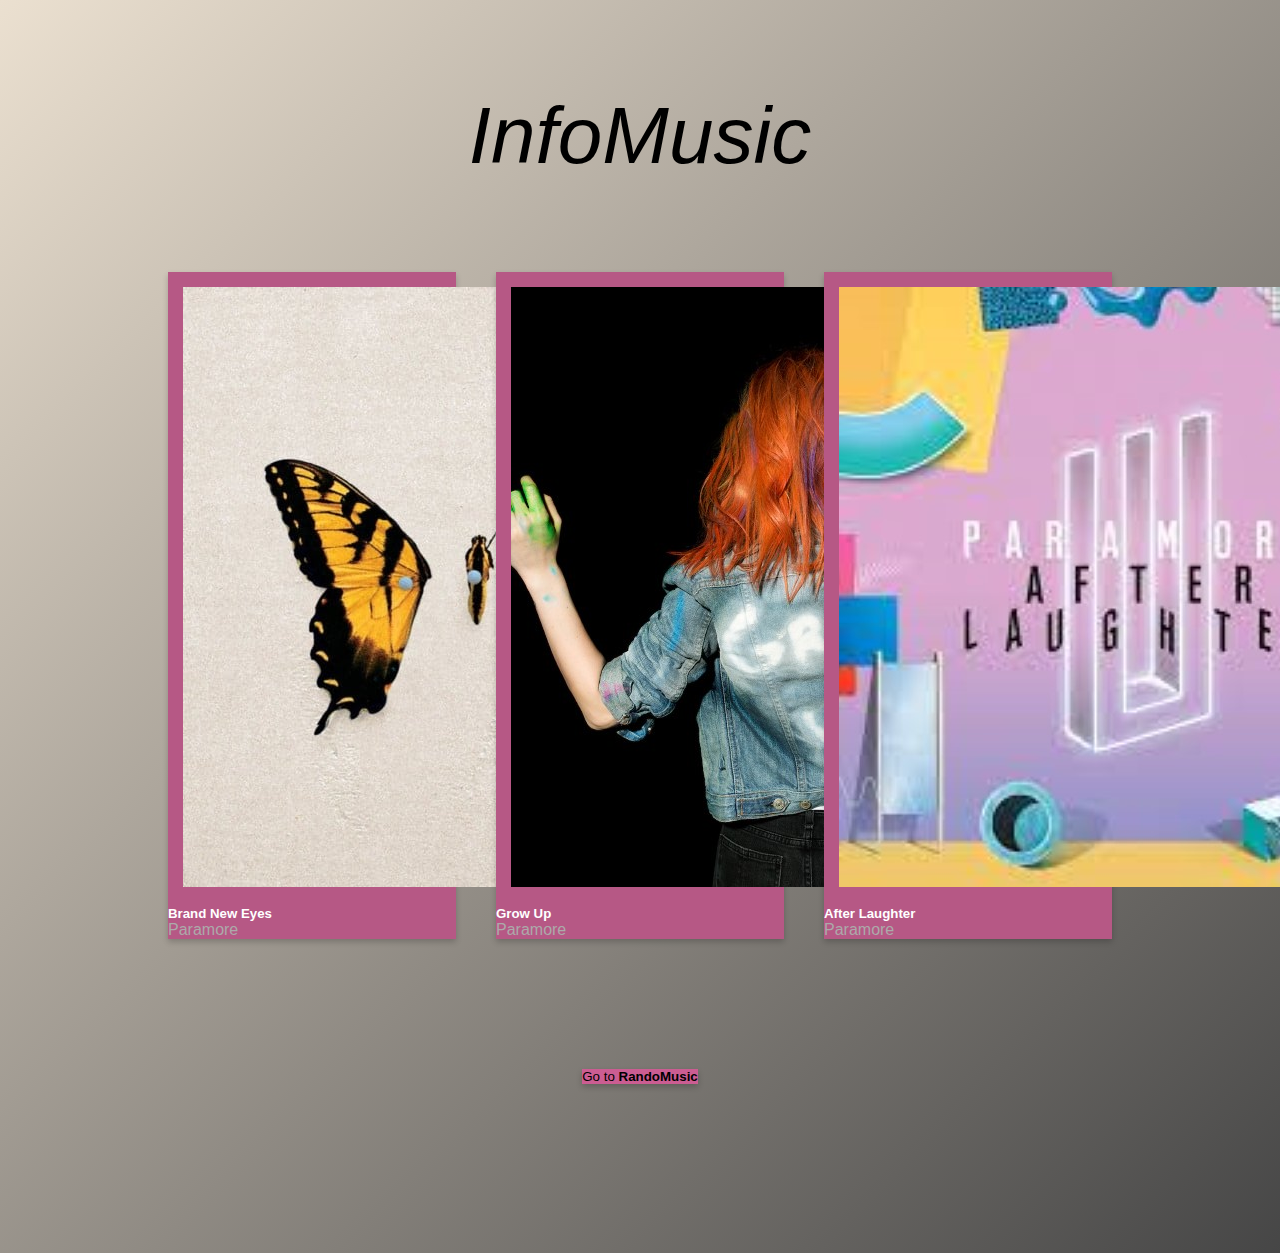
<file: InfoMusic.html>
<!DOCTYPE html>
<html lang="en">
<head>
    <meta charset="UTF-8">
    <meta name="viewport" content="width=device-width, initial-scale=1.0">
    <title>InfoMusic</title>
    <link href="https://cdn.jsdelivr.net/npm/bootstrap@5.3.2/dist/css/bootstrap.min.css" rel="stylesheet" integrity="sha384-T3c6CoIi6uLrA9TneNEoa7RxnatzjcDSCmG1MXxSR1GAsXEV/Dwwykc2MPK8M2HN" crossorigin="anonymous">
    <link rel="stylesheet" href="./assets/InfoMusic.css">
</head>
<body>

    <header>
        <h1 class="site-title">InfoMusic</h1>
    </header>



    <main>
        <div class="cards">
            <div class="card" style="width: 18rem;">
                <img src="./assets/images/brand_new_eyes.jpg" class="card-img-top" alt="...">
                <div class="card-body">
                <h5 class="card-title">Brand New Eyes</h5>
                <p class="card-text"> Paramore</p>
                </div>
            </div>
    
            <div class="card" style="width: 18rem;">
                <img src="./assets/images/grow_up.jpeg" class="card-img-top" alt="...">
                <div class="card-body">
                <h5 class="card-title">Grow Up</h5>
                <p class="card-text">Paramore</p>
                </div>
            </div>
    
            <div class="card" style="width: 18rem;">
                <img src="./assets/images/after_laughter.jpeg" class="card-img-top" alt="...">
                <div class="card-body">
                <h5 class="card-title">After Laughter</h5>
                <p class="card-text">Paramore</p>
                </div>
            </div>
        </div>

    </main>
    
    
    <footer>
        <a href="index.html"><button type="button" class="btn btn-primary">Go to <span>RandoMusic</span></button></a>
    </footer>

    <script src="https://cdn.jsdelivr.net/npm/bootstrap@5.3.2/dist/js/bootstrap.bundle.min.js" integrity="sha384-C6RzsynM9kWDrMNeT87bh95OGNyZPhcTNXj1NW7RuBCsyN/o0jlpcV8Qyq46cDfL" crossorigin="anonymous"></script>
</body>
</html>
</file>
<file: assets/InfoMusic.css>
* {
    margin: 0;
    padding: 0;
    box-sizing: border-box;
    font-family: "Fira Sans", sans-serif;
}

.site-title{
    display: flex;
    justify-content: center;

    margin-top: 10vh;
    margin-bottom: 10vh;

    font-size: 80px;
    font-weight: normal;
    font-family: 'Inter', sans-serif;
    font-style: italic;
}

body {
    background-image: linear-gradient(to bottom right, #EBE0D0, rgb(70, 70, 70));
    min-height: 100vh;
}

.cards{
    display: flex;
    align-items: center;
    justify-content: center;
    gap: 40px;
}

.card{
    background-color: #b65885;
    box-shadow: 0px 3px 6px rgba(0, 0, 0, 0.2);
    border: none;
}

.card-img-top{
    padding: 15px;
}

.card-title{
    color: #FFFFFF;
}

.card-text{
    color: #ACAAAA;
}

.btn{
    background-color: #CB5D92;
    height: fit-content;
    width: fit-content;
    border: none;
    box-shadow: 0px 3px 6px rgba(0, 0, 0, 0.2);
}

span{
    font-weight: bold;
}

footer{
    display: flex;
    justify-content: center;
    height: 10rem;
    margin-top: 10%;
    margin-bottom: 2%;
}
</file>
